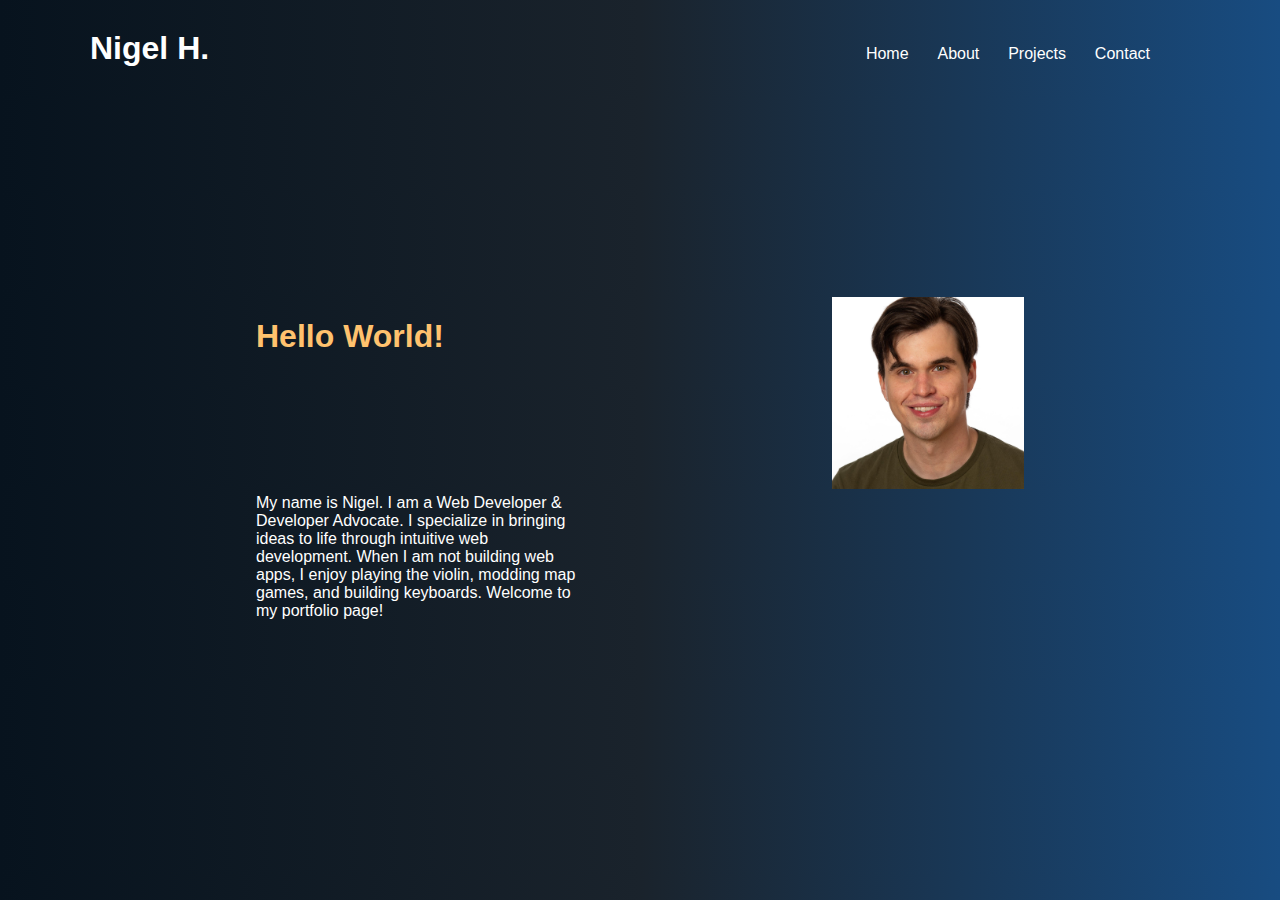
<file: index.html>
<!DOCTYPE html>
<html lang="en">
<head>
    <meta charset="UTF-8">
    <meta name="viewport" content="width=device-width, initial-scale=1.0">
    <title>Nigel's Portfolio Website</title>
    <link rel="stylesheet" href="/style.css">
    <script defer type="text/javascript" src="/javascript.js"></script>
</head>
<body>
    <title>Nigel Hughey</title>
</div>

<!--Top Navigation Bar -->
<div class="navbar">
    <div class="navbar-left">Nigel H.</div>
    <div class="navbar-right">
    <a href="/index.html" id="navlink">Home</a>
    <a href="/about.html" id="navlink">About</a>
    <a href="/portfolio.html" id="navlink">Projects</a>
    <a href="/contact.html" id="navlink">Contact</a>
    </div>
</div>

<!--Main Text Body-->
<div class="index-description">
    <h1>Hello World!<h1>
    <h2 id="description"></h2> <br>
    <p>My name is Nigel. I am a Web Developer & Developer Advocate.  I specialize in bringing ideas to life through intuitive web development. When I am not building web apps, I enjoy playing the violin, modding map games, and building keyboards. Welcome to my portfolio page! </p>
</div>

<!--Profile Picture-->
<div class="pfp"> <img src="/pfp.jpg" alt=""></div>

</body>
</html>
</file>
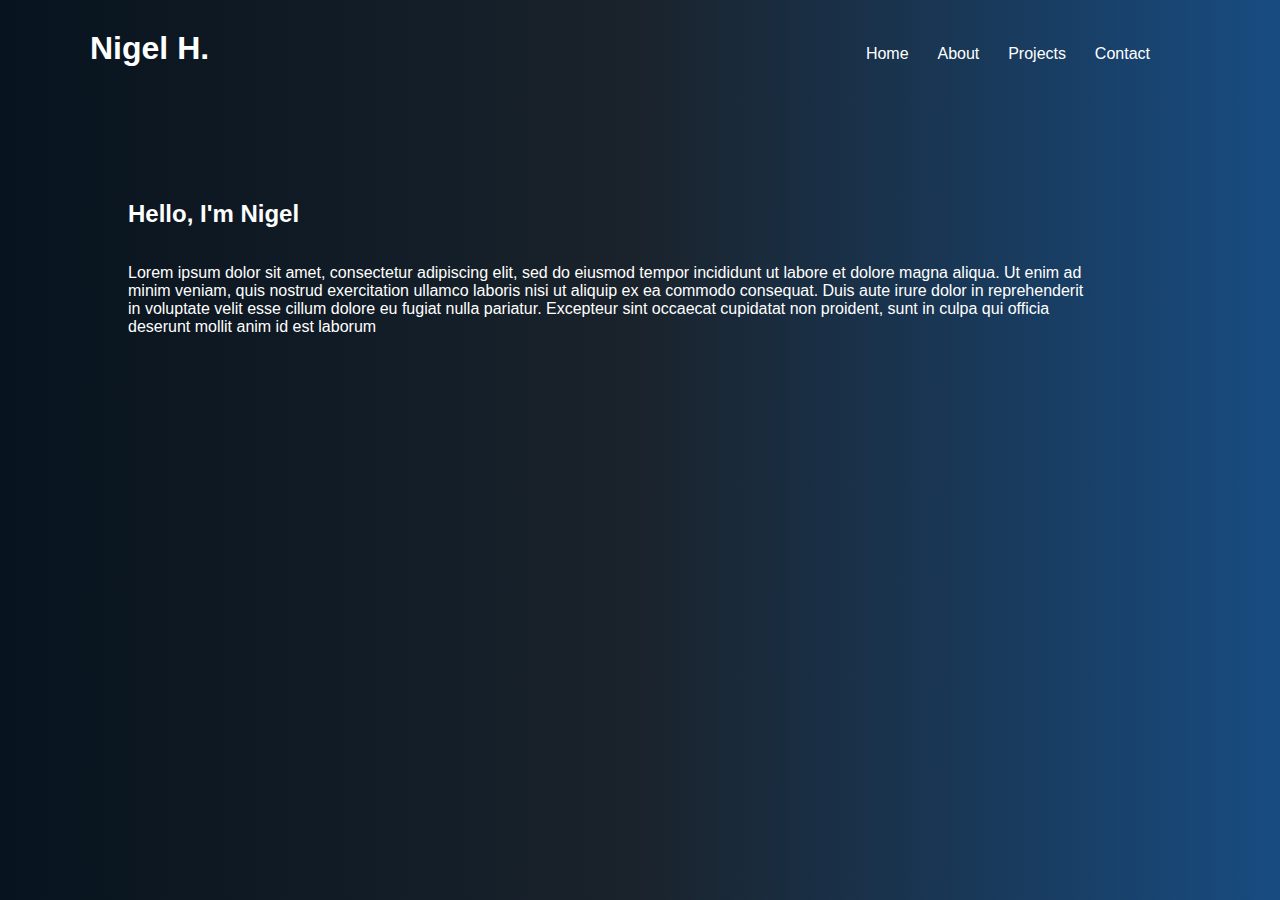
<file: about.html>
<!DOCTYPE html>
<html lang="en">
<head>
  <meta charset="UTF-8">
  <meta name="viewport" content="width=device-width, initial-scale=1.0">
  <title>About</title>
  <link rel="stylesheet" href="/style.css">
  <script defer type="text/javascript" src="/javascript.js"></script>
</head>
<body>
  
  <!--Top Navigation Bar -->
  <div class="navbar">
    <div class="navbar-left">Nigel H.</div>
    <div class="navbar-right">
    <a href="/index.html" id="navlink">Home</a>
    <a href="/about.html" id="navlink">About</a>
    <a href="/portfolio.html" id="navlink">Projects</a>
    <a href="/contact.html" id="navlink">Contact</a>
    </div>
</div>
<!--Placeholder "About Me" Section -->
<div class="bio">
  <h2>Hello, I'm Nigel</h2>
   <p>Lorem ipsum dolor sit amet, consectetur adipiscing elit, sed do eiusmod tempor incididunt ut labore et dolore magna aliqua. Ut enim ad minim veniam, quis nostrud exercitation ullamco laboris nisi ut aliquip ex ea commodo consequat. Duis aute irure dolor in reprehenderit in voluptate velit esse cillum dolore eu fugiat nulla pariatur. Excepteur sint occaecat cupidatat non proident, sunt in culpa qui officia deserunt mollit anim id est laborum</p>
</div>

</body>
</html>
</file>
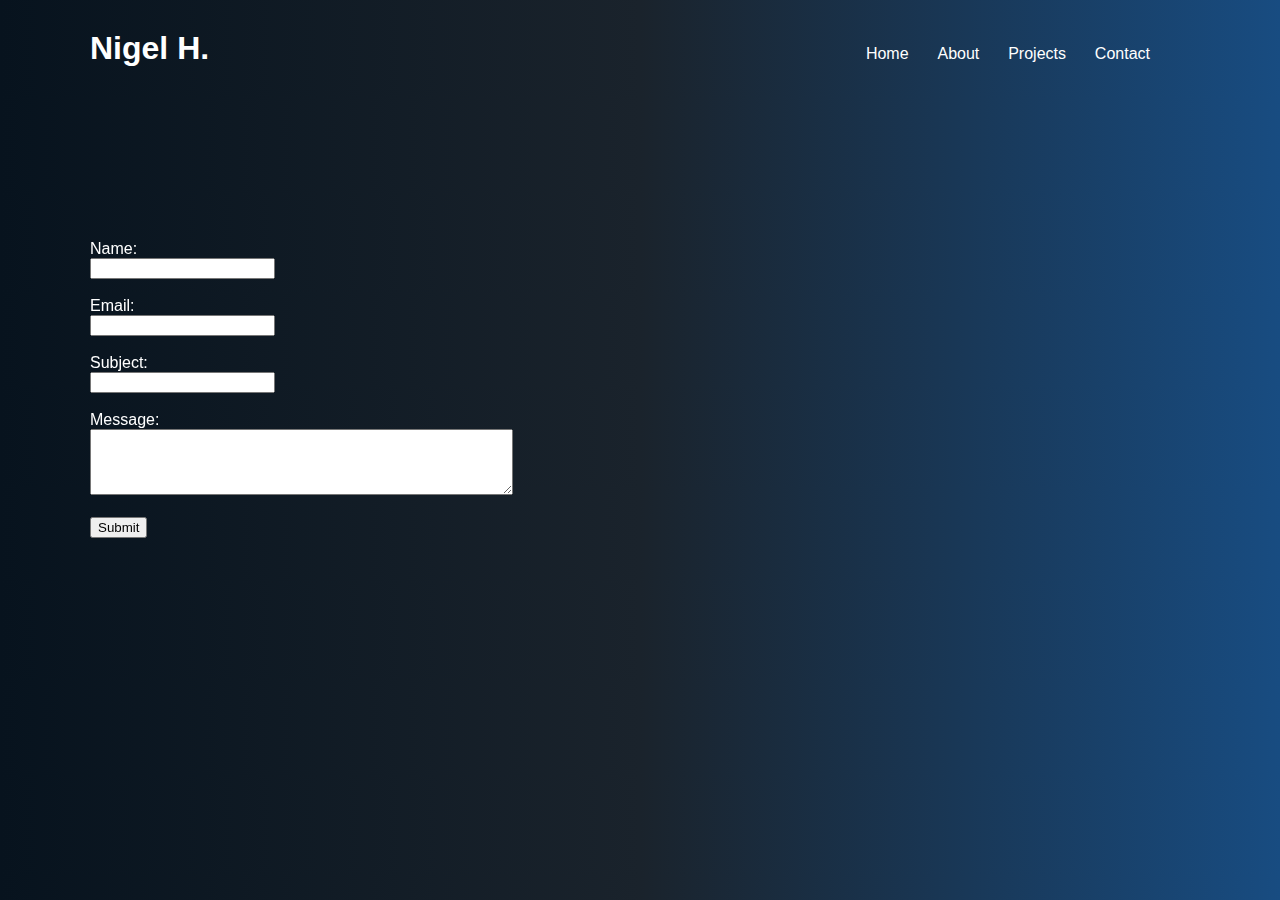
<file: contact.html>
<!DOCTYPE html>
<html lang="en">
    <head>
        <meta charset="UTF-8">
        <meta name="viewport" content="width=device-width, initial-scale=1.0">
        <title>About</title>
        <link rel="stylesheet" href="/style.css">
        <script defer type="text/javascript" src="/javascript.js"></script>
          <style>
            .contact-form,
            .contact-form input,
            .contact-form textarea {
                box-sizing: border-box;
            }
        </style>
      </head>
<body>
    <div class="navbar">
        <div class="navbar-left">Nigel H.</div>
        <div class="navbar-right">
        <a href="/index.html" id="navlink">Home</a>
        <a href="/about.html" id="navlink">About</a>
        <a href="/portfolio.html" id="navlink">Projects</a>
        <a href="/about.html" id="navlink">Contact</a>
        </div>
    </div>

      <div class="contact-form">
        <form>
            <label for="name">Name:</label><br>
            <input type="text" id="name" name="name"><br><br>

            <label for="email">Email:</label><br>
            <input type="email" id="email" name="email"><br><br>

            <label for="subject">Subject:</label><br>
            <input type="text" id="subject" name="subject"><br><br>

            <label for="message">Message:</label><br>
            <textarea id="message" name="message" rows="4" cols="50"></textarea><br><br>

            <input type="submit" value="Submit">
        </form>
    </div>
</body>
</html>
</file>
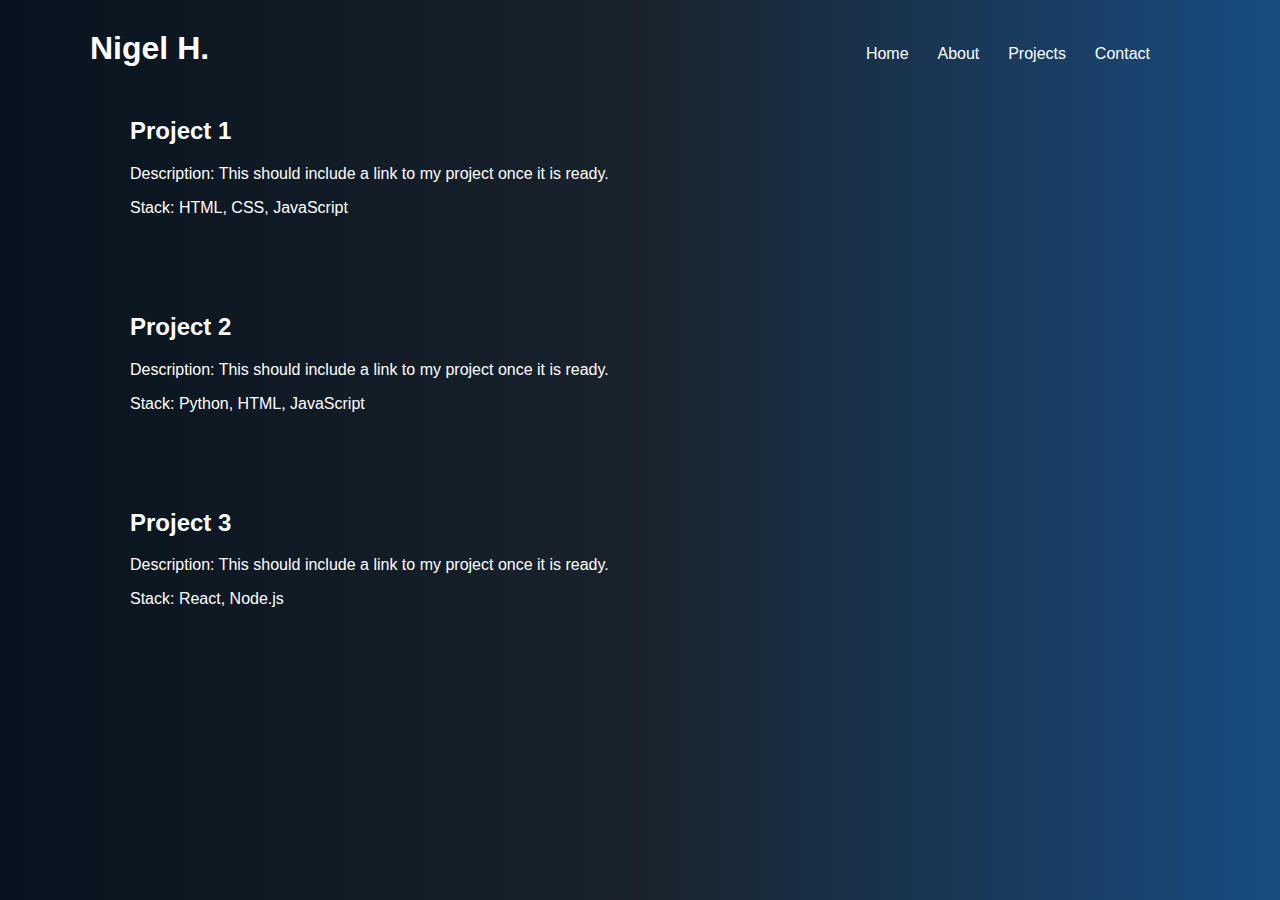
<file: portfolio.html>
<!DOCTYPE html>
<html lang="en">
<head>
  <meta charset="UTF-8">
  <meta name="viewport" content="width=device-width, initial-scale=1.0">
  <title>About</title>
  <link rel="stylesheet" href="/style.css">
  <script defer type="text/javascript" src="/javascript.js"></script>
</head>
<body>
      <!--Top Navigation Bar -->
    <div class="navbar">
        <div class="navbar-left">Nigel H.</div>
        <div class="navbar-right">
        <a href="/index.html" id="navlink">Home</a>
        <a href="/about.html" id="navlink">About</a>
        <a href="/portfolio.html" id="navlink">Projects</a>
        <a href="/contact.html" id="navlink">Contact</a>
        </div>
    </div>

      <!--Placeholder Projects -->
        <section class="projects">
            
            <div class="project">
                <h2>Project 1</h2>
                <p>Description: This should include a link to my project once it is ready.</p>
                <p>Stack: HTML, CSS, JavaScript</p> 
            </div>
            <div class="project">
                <h2>Project 2</h2>
                <p>Description: This should include a link to my project once it is ready.</p>
                <p>Stack: Python, HTML, JavaScript</p>
            </div>
            <div class="project">
                <h2>Project 3</h2>
                <p>Description: This should include a link to my project once it is ready.</p>
                <p>Stack: React, Node.js </p>
            </div>
        </section>
</body>
</html>
</file>
<file: style.css>
@font-face {
    font-family: 'Roboto';
    src: url('https://fonts.googleapis.com/css2?family=Roboto:wght@100;300;400;500;700;900&display=swap');
  }

:root {
  --primary-color: #a77ef8;
  --secondary-color: #25A6E9;
  --tertiary-color: #FFC26E;
  --text-color: #fff;
  --background-color: linear-gradient(to right, #07131e, #1a232c, #184c81);
}

body {
  font-family: 'Roboto', sans-serif;
  color: var(--text-color);
  background: var(--background-color);
  margin: 0;
  padding: 30px;
}

h1 {
    color: var(--tertiary-color);
}

h1, h2 {
  font-weight: bold;
}

a {
  color: var(--text-color);
  text-decoration: none;
  font-size: 16px;
}


.navbar{
  display:flex;
  justify-content: space-between;
  align-items: center;
  padding: 0px 60px;
  margin-right: 20px;
}

.navbar-left{
  font-size: 2rem;
  font-weight: 700;
  position: relative;
  
}

.navbar-right{
    font-size: 2rem;  
  }

#navlink{
    margin-right:20px
}


.index-description{
    display: flex;
    flex-direction: column;
    width: 25%;
    position: absolute;
    top: 33%;
    left: 20%;
}

.pfp {
    position: fixed; 
    top: 33%; 
    right: 20%; 
    width: 15%;
    height: auto; 
    box-shadow: black;
    margin: auto;
    
}

.pfp img {
    width: 100%; 
    height: auto; 
}

.contact-form{
    position: fixed;
    top: 20%;
    padding: 60px;
}
.bio {
    display: flex;
    flex-direction: column;
    position: absolute;
    width: 75%;
    left: 10%;
    top: 20%;

}

.projects {
    display: flex;
    flex-direction: column;
    align-items: center;
    width: 100%;
    max-width: 800px;
}

.project {
    margin: 10px;
    padding: 20px;
    width: 100%;
    max-width: 600px;
    text-align: left;
}
</file>
